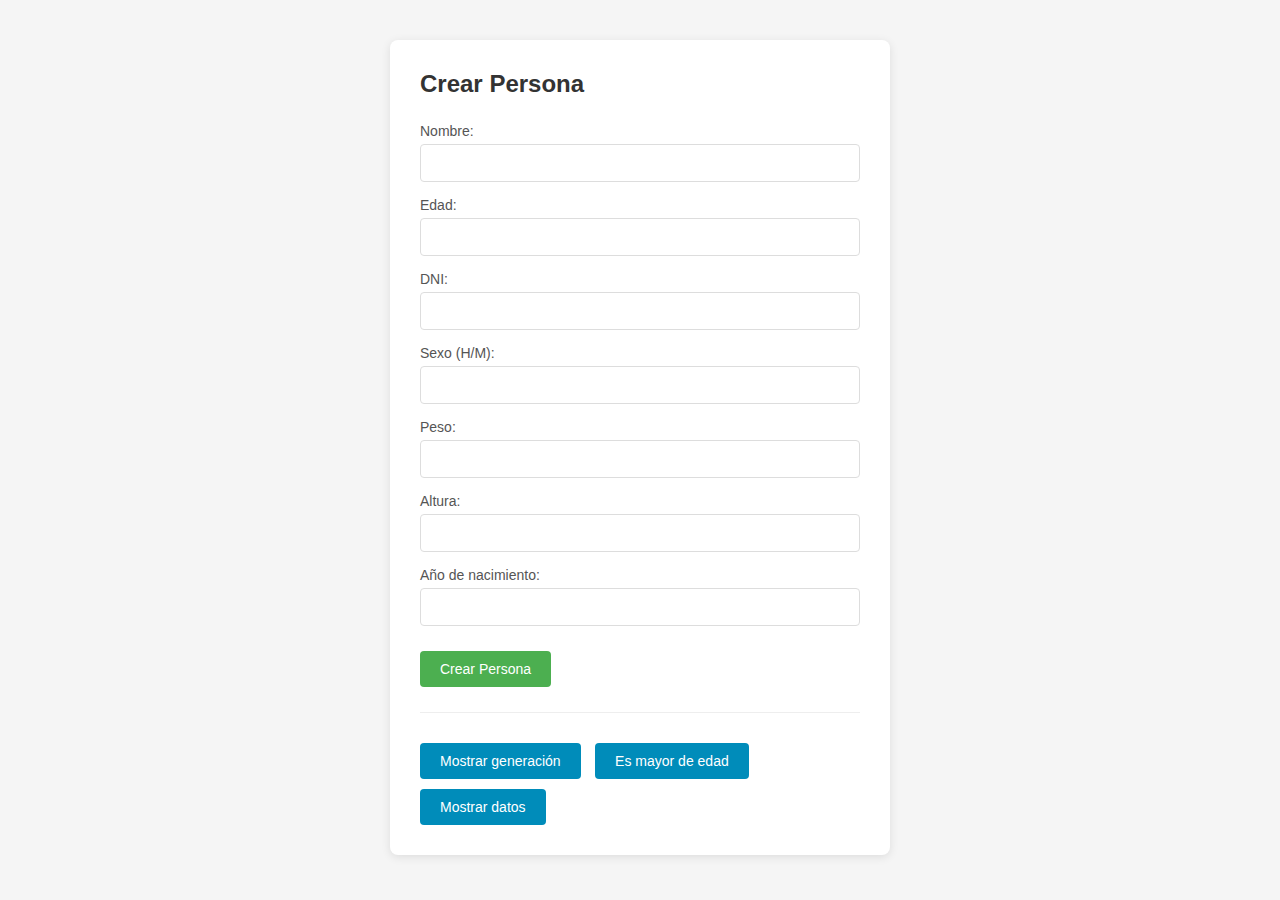
<file: clase-persona/index.html>
<!DOCTYPE html>
<html lang="en">
  <head>
    <meta charset="UTF-8" />
    <meta name="viewport" content="width=device-width, initial-scale=1.0" />
    <link rel="stylesheet" href="style.css" />
    <title>Document</title>
  </head>
  <body>
    <div class="container">
      <h1>Crear Persona</h1>
      <form id="formPersona">
        <div class="form-group">
          <label for="nombre">Nombre:</label>
          <input type="text" id="nombre" />
        </div>

        <div class="form-group">
          <label for="edad">Edad:</label>
          <input type="number" id="edad" />
        </div>

        <div class="form-group">
          <label for="dni">DNI:</label>
          <input type="text" id="dni" />
        </div>

        <div class="form-group">
          <label for="sexo">Sexo (H/M):</label>
          <input type="text" id="sexo" maxlength="1" />
        </div>

        <div class="form-group">
          <label for="peso">Peso:</label>
          <input type="number" id="peso" />
        </div>

        <div class="form-group">
          <label for="altura">Altura:</label>
          <input type="number" id="altura" />
        </div>

        <div class="form-group">
          <label for="anio">Año de nacimiento:</label>
          <input type="number" id="anio" />
        </div>

        <button type="button" class="btn-primary" onclick="crearPersona()">
          Crear Persona
        </button>
      </form>

      <div class="actions">
        <button class="btn-secondary" onclick="persona.mostrarGeneracion()">
          Mostrar generación
        </button>
        <button class="btn-secondary" onclick="persona.esMayorDeEdad()">
          Es mayor de edad
        </button>
        <button class="btn-secondary" onclick="persona.mostrarDatos()">
          Mostrar datos
        </button>
      </div>
    </div>
  </body>
  <script src="/clase-persona/ejercicio-2.js"></script>
</html>
</file>
<file: clase-persona/style.css>
* {
        margin: 0;
        padding: 0;
        box-sizing: border-box;
      }

      body {
        font-family: Arial, sans-serif;
        background-color: #f5f5f5;
        padding: 40px 20px;
      }

      .container {
        max-width: 500px;
        margin: 0 auto;
        background: white;
        padding: 30px;
        border-radius: 8px;
        box-shadow: 0 2px 10px rgba(0, 0, 0, 0.1);
      }

      h1 {
        color: #333;
        margin-bottom: 25px;
        font-size: 24px;
      }

      .form-group {
        margin-bottom: 15px;
      }

      label {
        display: block;
        color: #555;
        margin-bottom: 5px;
        font-size: 14px;
      }

      input {
        width: 100%;
        padding: 10px;
        border: 1px solid #ddd;
        border-radius: 4px;
        font-size: 14px;
      }

      input:focus {
        outline: none;
        border-color: #4CAF50;
      }

      button {
        padding: 10px 20px;
        border: none;
        border-radius: 4px;
        font-size: 14px;
        cursor: pointer;
        margin-top: 10px;
        margin-right: 10px;
      }

      .btn-primary {
        background-color: #4CAF50;
        color: white;
      }

      .btn-primary:hover {
        background-color: #45a049;
      }

      .btn-secondary {
        background-color: #008CBA;
        color: white;
      }

      .btn-secondary:hover {
        background-color: #007399;
      }

      .actions {
        margin-top: 25px;
        padding-top: 20px;
        border-top: 1px solid #eee;
      }
</file>
